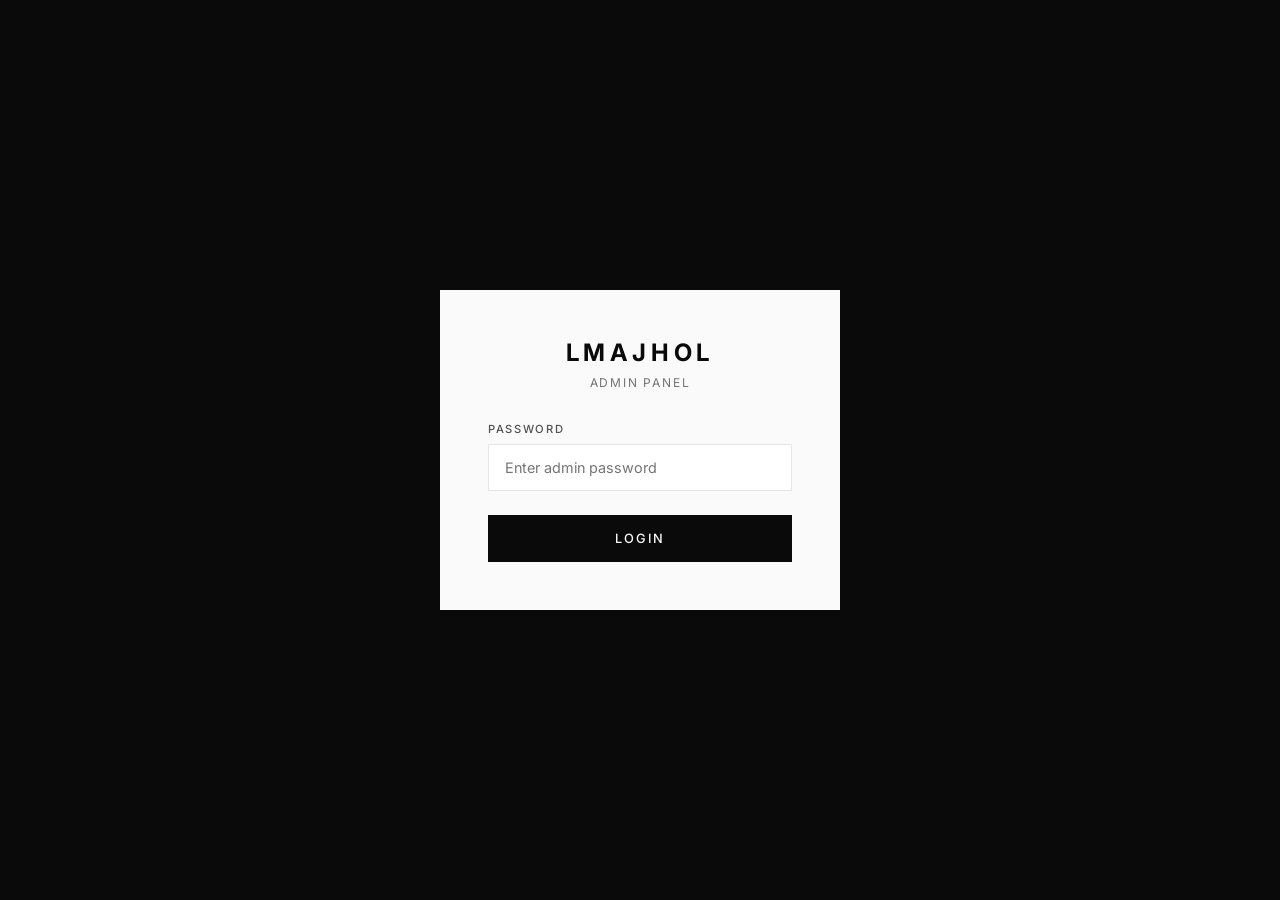
<file: admin/index.html>
<!DOCTYPE html>
<html lang="en">
<head>
    <meta charset="UTF-8">
    <meta name="viewport" content="width=device-width, initial-scale=1.0">
    <title>LMAJHOL — Admin Panel</title>
    <link href="https://fonts.googleapis.com/css2?family=Inter:wght@300;400;500;600;700&display=swap" rel="stylesheet">
    <style>
        :root { --black: #0a0a0a; --white: #fafafa; --gray-100: #f5f5f5; --gray-200: #e5e5e5; --gray-400: #a3a3a3; --gray-500: #737373; --gray-600: #525252; --gray-800: #262626; --accent: #c9a96e; --error: #ef4444; --font-sans: 'Inter', sans-serif; }
        * { margin: 0; padding: 0; box-sizing: border-box; }
        body { font-family: var(--font-sans); background: var(--gray-100); color: var(--black); min-height: 100vh; }
        .login-screen { min-height: 100vh; display: flex; align-items: center; justify-content: center; background: var(--black); }
        .login-box { background: var(--white); padding: 3rem; width: 100%; max-width: 400px; margin: 1rem; }
        .login-logo { font-size: 1.5rem; font-weight: 700; letter-spacing: 0.2em; text-align: center; margin-bottom: 0.5rem; }
        .login-subtitle { font-size: 0.75rem; color: var(--gray-500); text-align: center; letter-spacing: 0.15em; text-transform: uppercase; margin-bottom: 2rem; }
        .form-group { margin-bottom: 1.5rem; }
        .form-group label { display: block; font-size: 0.7rem; font-weight: 500; letter-spacing: 0.15em; text-transform: uppercase; color: var(--gray-600); margin-bottom: 0.5rem; }
        .form-group input, .form-group select, .form-group textarea { width: 100%; padding: 0.85rem 1rem; font-family: var(--font-sans); font-size: 0.9rem; border: 1px solid var(--gray-200); outline: none; }
        .form-group input:focus, .form-group select:focus, .form-group textarea:focus { border-color: var(--black); }
        .login-btn { width: 100%; padding: 1rem; background: var(--black); color: var(--white); border: none; font-family: var(--font-sans); font-size: 0.8rem; font-weight: 500; letter-spacing: 0.15em; text-transform: uppercase; cursor: pointer; }
        .login-error { color: var(--error); font-size: 0.8rem; margin-top: 1rem; display: none; }
        .admin-panel { display: none; min-height: 100vh; }
        .admin-header { background: var(--black); color: var(--white); padding: 1.5rem 3rem; display: flex; align-items: center; justify-content: space-between; }
        .admin-logo { font-size: 1.2rem; font-weight: 700; letter-spacing: 0.2em; }
        .admin-nav { display: flex; gap: 2rem; }
        .admin-nav-btn { background: none; border: none; color: var(--gray-400); font-family: var(--font-sans); font-size: 0.8rem; letter-spacing: 0.1em; cursor: pointer; padding: 0.5rem 0; }
        .admin-nav-btn.active, .admin-nav-btn:hover { color: var(--white); }
        .admin-logout { background: none; border: 1px solid var(--gray-600); color: var(--gray-400); padding: 0.5rem 1rem; font-family: var(--font-sans); font-size: 0.7rem; letter-spacing: 0.1em; text-transform: uppercase; cursor: pointer; }
        .admin-logout:hover { border-color: var(--white); color: var(--white); }
        .admin-content { max-width: 1200px; margin: 0 auto; padding: 3rem; }
        .tab-content { display: none; }
        .tab-content.active { display: block; }
        .section-header { display: flex; align-items: center; justify-content: space-between; margin-bottom: 2rem; }
        .section-title { font-size: 1.5rem; font-weight: 300; }
        .add-btn { background: var(--black); color: var(--white); border: none; padding: 0.75rem 1.5rem; font-family: var(--font-sans); font-size: 0.75rem; font-weight: 500; letter-spacing: 0.1em; text-transform: uppercase; cursor: pointer; }
        .products-grid { display: grid; grid-template-columns: repeat(auto-fill, minmax(300px, 1fr)); gap: 1.5rem; }
        .product-card { background: var(--white); border: 1px solid var(--gray-200); overflow: hidden; }
        .product-image { width: 100%; height: 200px; background: var(--gray-200); display: flex; align-items: center; justify-content: center; }
        .product-image img { width: 100%; height: 100%; object-fit: cover; }
        .product-placeholder { font-size: 4rem; font-weight: 200; color: var(--gray-400); }
        .product-info { padding: 1.5rem; }
        .product-name { font-size: 1rem; font-weight: 500; margin-bottom: 0.25rem; }
        .product-details { font-size: 0.8rem; color: var(--gray-500); margin-bottom: 1rem; }
        .product-actions { display: flex; gap: 0.5rem; }
        .edit-btn, .delete-btn { flex: 1; padding: 0.5rem; font-family: var(--font-sans); font-size: 0.7rem; font-weight: 500; letter-spacing: 0.1em; text-transform: uppercase; border: 1px solid var(--gray-200); background: var(--white); cursor: pointer; }
        .edit-btn:hover { background: var(--black); color: var(--white); border-color: var(--black); }
        .delete-btn { color: var(--error); border-color: var(--error); }
        .delete-btn:hover { background: var(--error); color: var(--white); }
        .modal-overlay { position: fixed; top: 0; left: 0; width: 100%; height: 100%; background: rgba(0,0,0,0.5); display: none; align-items: center; justify-content: center; z-index: 1000; }
        .modal-overlay.active { display: flex; }
        .modal { background: var(--white); width: 100%; max-width: 500px; max-height: 90vh; overflow-y: auto; margin: 1rem; }
        .modal-header { display: flex; align-items: center; justify-content: space-between; padding: 1.5rem; border-bottom: 1px solid var(--gray-200); }
        .modal-title { font-size: 1.1rem; font-weight: 500; }
        .modal-close { background: none; border: none; font-size: 1.5rem; cursor: pointer; color: var(--gray-500); }
        .modal-body { padding: 1.5rem; }
        .form-row { display: grid; grid-template-columns: 1fr 1fr; gap: 1rem; }
        .modal-footer { padding: 1.5rem; border-top: 1px solid var(--gray-200); display: flex; gap: 1rem; }
        .btn-cancel { flex: 1; padding: 0.75rem; background: var(--white); border: 1px solid var(--gray-200); font-family: var(--font-sans); font-size: 0.8rem; cursor: pointer; }
        .btn-save { flex: 1; padding: 0.75rem; background: var(--black); color: var(--white); border: none; font-family: var(--font-sans); font-size: 0.8rem; font-weight: 500; letter-spacing: 0.1em; text-transform: uppercase; cursor: pointer; }
        .orders-table { width: 100%; background: var(--white); border: 1px solid var(--gray-200); border-collapse: collapse; }
        .orders-table th, .orders-table td { padding: 1rem 1.5rem; text-align: left; border-bottom: 1px solid var(--gray-200); font-size: 0.85rem; }
        .orders-table th { background: var(--gray-100); font-weight: 500; font-size: 0.7rem; letter-spacing: 0.1em; text-transform: uppercase; color: var(--gray-600); }
        .settings-note { font-size: 0.8rem; color: var(--gray-500); margin-top: 0.5rem; }
        @media (max-width: 768px) { .admin-header { flex-direction: column; gap: 1rem; padding: 1rem; } .admin-content { padding: 1.5rem; } .products-grid { grid-template-columns: 1fr; } .form-row { grid-template-columns: 1fr; } }
    </style>
</head>
<body>
    <div id="loginScreen" class="login-screen">
        <div class="login-box">
            <div class="login-logo">LMAJHOL</div>
            <div class="login-subtitle">Admin Panel</div>
            <form id="loginForm">
                <div class="form-group"><label>Password</label><input type="password" id="adminPassword" placeholder="Enter admin password" required></div>
                <button type="submit" class="login-btn">Login</button>
                <div class="login-error" id="loginError">Incorrect password</div>
            </form>
        </div>
    </div>
    <div id="adminPanel" class="admin-panel">
        <header class="admin-header">
            <div class="admin-logo">LMAJHOL — Admin</div>
            <nav class="admin-nav">
                <button class="admin-nav-btn active" data-tab="products">Products</button>
                <button class="admin-nav-btn" data-tab="orders">Orders</button>
                <button class="admin-nav-btn" data-tab="settings">Settings</button>
            </nav>
            <button class="admin-logout" id="logoutBtn">Logout</button>
        </header>
        <main class="admin-content">
            <div id="productsTab" class="tab-content active">
                <div class="section-header"><h2 class="section-title">Products</h2><button class="add-btn" id="addProductBtn">+ Add Product</button></div>
                <div class="products-grid" id="productsGrid"></div>
            </div>
            <div id="ordersTab" class="tab-content">
                <div class="section-header"><h2 class="section-title">Orders</h2></div>
                <div id="ordersContainer"></div>
            </div>
            <div id="settingsTab" class="tab-content">
                <div class="section-header"><h2 class="section-title">Settings</h2></div>
                <div class="settings-form" style="max-width:500px;">
                    <div class="form-group"><label>Telegram Bot Token</label><input type="text" id="telegramToken" placeholder="Your bot token"><p class="settings-note">Get from @BotFather</p></div>
                    <div class="form-group"><label>Telegram Chat ID</label><input type="text" id="telegramChatId" placeholder="Your chat ID"><p class="settings-note">Use @userinfobot</p></div>
                    <div class="form-group"><label>Admin Password</label><input type="password" id="newPassword" placeholder="New password"></div>
                    <button class="btn-save" id="saveSettingsBtn">Save Settings</button>
                </div>
            </div>
        </main>
    </div>
    <div class="modal-overlay" id="productModal">
        <div class="modal">
            <div class="modal-header"><h3 class="modal-title" id="modalTitle">Add Product</h3><button class="modal-close" id="modalClose">&times;</button></div>
            <div class="modal-body">
                <form id="productForm">
                    <input type="hidden" id="productId">
                    <div class="form-group"><label>Product Name</label><input type="text" id="productNameInput" required></div>
                    <div class="form-row">
                        <div class="form-group"><label>Color</label><select id="productColor"><option value="Black">Black</option><option value="White">White</option></select></div>
                        <div class="form-group"><label>Price (MAD)</label><input type="number" id="productPrice" required></div>
                    </div>
                    <div class="form-group"><label>Badge (optional)</label><input type="text" id="productBadge" placeholder="e.g., New, Essential"></div>
                    <div class="form-group"><label>Description</label><textarea id="productDescription" rows="3"></textarea></div>
                    <div class="form-group"><label>Image URL</label><input type="text" id="productImage" placeholder="https://..."></div>
                    <div class="form-group"><label>Or Upload Image</label><input type="file" id="imageUpload" accept="image/*"><div id="imagePreview" style="margin-top:0.5rem;"></div></div>
                </form>
            </div>
            <div class="modal-footer"><button class="btn-cancel" id="modalCancel">Cancel</button><button class="btn-save" id="modalSave">Save Product</button></div>
        </div>
    </div>
    <script>
        const AdminPanel = {
            password: 'lmajhol2026',
            init() { this.checkAuth(); this.setupEvents(); },
            checkAuth() { if (sessionStorage.getItem('lmajhol_admin') === 'true') this.showPanel(); },
            login(pw) { if (pw === this.password) { sessionStorage.setItem('lmajhol_admin', 'true'); this.showPanel(); return true; } return false; },
            logout() { sessionStorage.removeItem('lmajhol_admin'); document.getElementById('adminPanel').style.display = 'none'; document.getElementById('loginScreen').style.display = 'flex'; },
            showPanel() { document.getElementById('loginScreen').style.display = 'none'; document.getElementById('adminPanel').style.display = 'block'; this.loadProducts(); this.loadOrders(); this.loadSettings(); },
            setupEvents() {
                document.getElementById('loginForm').addEventListener('submit', (e) => { e.preventDefault(); if (!this.login(document.getElementById('adminPassword').value)) document.getElementById('loginError').style.display = 'block'; });
                document.getElementById('logoutBtn').addEventListener('click', () => this.logout());
                document.querySelectorAll('.admin-nav-btn').forEach(btn => btn.addEventListener('click', () => this.switchTab(btn.dataset.tab)));
                document.getElementById('addProductBtn').addEventListener('click', () => this.openModal());
                document.getElementById('modalClose').addEventListener('click', () => this.closeModal());
                document.getElementById('modalCancel').addEventListener('click', () => this.closeModal());
                document.getElementById('modalSave').addEventListener('click', () => this.saveProduct());
                document.getElementById('imageUpload').addEventListener('change', (e) => {
                    const file = e.target.files[0]; if (!file) return;
                    const reader = new FileReader();
                    reader.onload = (ev) => { document.getElementById('productImage').value = ev.target.result; document.getElementById('imagePreview').innerHTML = `<img src="${ev.target.result}" style="max-width:200px;max-height:100px;object-fit:contain;">`; };
                    reader.readAsDataURL(file);
                });
                document.getElementById('saveSettingsBtn').addEventListener('click', () => this.saveSettings());
            },
            switchTab(tab) {
                document.querySelectorAll('.admin-nav-btn').forEach(b => b.classList.toggle('active', b.dataset.tab === tab));
                document.querySelectorAll('.tab-content').forEach(c => c.classList.toggle('active', c.id === tab + 'Tab'));
            },
            getProducts() { const s = localStorage.getItem('lmajhol_products'); if (s) { try { return JSON.parse(s); } catch(e) {} } return [{ id:'white-oversized-tee', name:'White Oversized T-Shirt', color:'White', price:149, badge:'Essential', description:'Premium 220gsm cotton', image:'', active:true },{ id:'black-oversized-tee', name:'Black Oversized T-Shirt', color:'Black', price:149, badge:'Essential', description:'Premium 220gsm cotton', image:'', active:true }]; },
            saveProducts(p) { localStorage.setItem('lmajhol_products', JSON.stringify(p)); },
            loadProducts() {
                const grid = document.getElementById('productsGrid'); grid.innerHTML = '';
                this.getProducts().forEach(p => {
                    const card = document.createElement('div'); card.className = 'product-card';
                    const img = p.image ? `<img src="${p.image}" alt="${p.name}">` : `<div class="product-placeholder">${p.color === 'Black' ? 'B' : 'W'}</div>`;
                    card.innerHTML = `<div class="product-image" style="background:${p.color === 'Black' ? '#1a1a1a' : '#f0f0f0'}">${img}</div><div class="product-info"><div class="product-name">${p.name}</div><div class="product-details">${p.color} • ${p.price} MAD</div><div class="product-actions"><button class="edit-btn" onclick="AdminPanel.editProduct('${p.id}')">Edit</button><button class="delete-btn" onclick="AdminPanel.deleteProduct('${p.id}')">Delete</button></div></div>`;
                    grid.appendChild(card);
                });
            },
            openModal(product = null) {
                document.getElementById('productModal').classList.add('active');
                document.getElementById('modalTitle').textContent = product ? 'Edit Product' : 'Add Product';
                if (product) { document.getElementById('productId').value = product.id; document.getElementById('productNameInput').value = product.name; document.getElementById('productColor').value = product.color; document.getElementById('productPrice').value = product.price; document.getElementById('productBadge').value = product.badge || ''; document.getElementById('productDescription').value = product.description || ''; document.getElementById('productImage').value = product.image || ''; }
                else { document.getElementById('productForm').reset(); document.getElementById('productId').value = ''; document.getElementById('imagePreview').innerHTML = ''; }
            },
            closeModal() { document.getElementById('productModal').classList.remove('active'); },
            saveProduct() {
                const id = document.getElementById('productId').value;
                const data = { id: id || 'product-' + Date.now(), name: document.getElementById('productNameInput').value, color: document.getElementById('productColor').value, price: parseInt(document.getElementById('productPrice').value), badge: document.getElementById('productBadge').value, description: document.getElementById('productDescription').value, image: document.getElementById('productImage').value, active: true };
                let products = this.getProducts();
                if (id) products = products.map(p => p.id === id ? { ...p, ...data } : p);
                else products.push(data);
                this.saveProducts(products); this.loadProducts(); this.closeModal();
            },
            editProduct(id) { const p = this.getProducts().find(x => x.id === id); if (p) this.openModal(p); },
            deleteProduct(id) { if (confirm('Delete this product?')) { this.saveProducts(this.getProducts().filter(p => p.id !== id)); this.loadProducts(); } },
            loadOrders() {
                const orders = JSON.parse(localStorage.getItem('lmajhol_orders') || '[]');
                const container = document.getElementById('ordersContainer');
                if (!orders.length) { container.innerHTML = '<p style="color:var(--gray-500)">No orders yet.</p>'; return; }
                let html = '<table class="orders-table"><thead><tr><th>Order ID</th><th>Product</th><th>Customer</th><th>City</th><th>Total</th></tr></thead><tbody>';
                orders.forEach(o => { html += `<tr><td>${o.orderId}</td><td>${o.product} (${o.size})</td><td>${o.fullName}</td><td>${o.city}</td><td>${o.total} ${o.currency}</td></tr>`; });
                html += '</tbody></table>'; container.innerHTML = html;
            },
            loadSettings() { document.getElementById('telegramToken').value = localStorage.getItem('lmajhol_telegram_token') || ''; document.getElementById('telegramChatId').value = localStorage.getItem('lmajhol_telegram_chatid') || ''; },
            saveSettings() {
                localStorage.setItem('lmajhol_telegram_token', document.getElementById('telegramToken').value);
                localStorage.setItem('lmajhol_telegram_chatid', document.getElementById('telegramChatId').value);
                if (document.getElementById('newPassword').value) { this.password = document.getElementById('newPassword').value; localStorage.setItem('lmajhol_admin_password', this.password); }
                alert('Settings saved!');
            }
        };
        document.addEventListener('DOMContentLoaded', () => AdminPanel.init());
    </script>
<script defer src="https://static.cloudflareinsights.com/beacon.min.js/v4513226cdae34746b4dedf0b4dfa099e1781791509496" integrity="sha512-ZE9pZaUXND66v380QUtch/5sE9tPFh2zg45pR2PB0CVkCtOREv2AJKkSidISWkysEuQ0EH8faUU5du78bx87UQ==" data-cf-beacon='{"version":"2024.11.0","token":"1954b47c125f43f8b4338b3c4f804e4f","server_timing":{"name":{"cfCacheStatus":true,"cfEdge":true,"cfExtPri":true,"cfL4":true,"cfOrigin":true,"cfSpeedBrain":true},"location_startswith":null}}' crossorigin="anonymous"></script>
</body>
</html>
</file>
